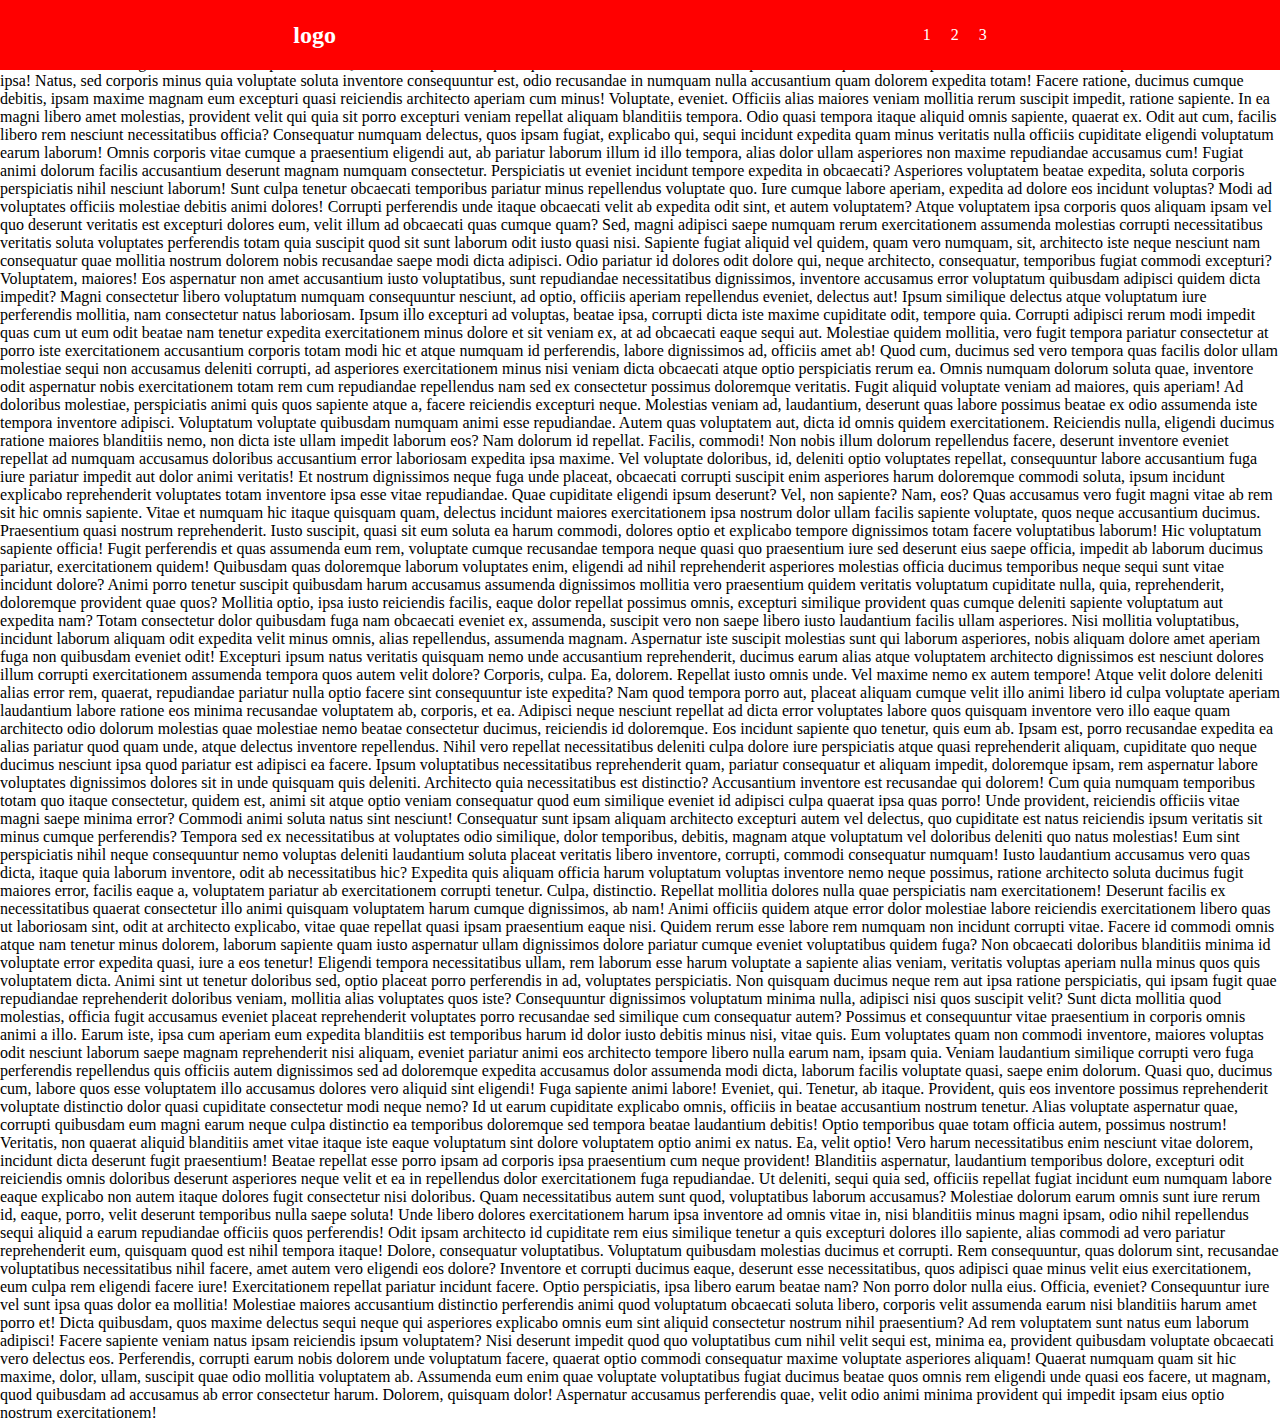
<file: positions/index.html>
<!DOCTYPE html>
<html lang="en">
<head>
    <meta charset="UTF-8">
    <meta name="viewport" content="width=device-width, initial-scale=1.0">
    <title>Document</title>
    <link rel="stylesheet" href="index.css">
</head>
<body>
    <!-- <p id="p">this is p</p> -->
     <!-- <div>
    <p id="p">this is p</p>
    <span>hello</span>
     </div> -->

     <!-- <div>
       <div>
        logo
       </div>
        <div>
            <span>Home</span>
            <span>about</span>
            <span>contactus</span>
        </div>
     </div> -->
    
<div class="parent">
    <h2 class="child-1">logo</h2>
    <div class="child-2">
        <p>1</p>
        <p>2</p>
        <p>3</p>
    </div>
</div>

<p>Lorem ipsum dolor sit amet consectetur adipisicing elit. Laudantium iusto optio nam praesentium dignissimos sed blanditiis qui harum quos, fugiat aut molestiae quaerat excepturi ipsum quas quisquam recusandae magnam. Beatae id mollitia maxime vitae eligendi possimus provident itaque, libero iure natus iste iusto debitis ipsum eos, ab blanditiis dolor? Hic officiis eveniet laboriosam commodi, nesciunt fugiat, natus odit nihil expedita dolorem maxime numquam, voluptas tempore. Similique consequatur voluptates quis cupiditate, maxime quasi corporis quaerat illum dolor facilis earum omnis eum magnam aut veritatis repellendus? Quaerat corrupti natus quasi quos reiciendis sunt eos soluta temporibus consequuntur error, porro exercitationem, iusto sapiente mollitia commodi ipsa! Natus, sed corporis minus quia voluptate soluta inventore consequuntur est, odio recusandae in numquam nulla accusantium quam dolorem expedita totam! Facere ratione, ducimus cumque debitis, ipsam maxime magnam eum excepturi quasi reiciendis architecto aperiam cum minus! Voluptate, eveniet. Officiis alias maiores veniam mollitia rerum suscipit impedit, ratione sapiente. In ea magni libero amet molestias, provident velit qui quia sit porro excepturi veniam repellat aliquam blanditiis tempora. Odio quasi tempora itaque aliquid omnis sapiente, quaerat ex. Odit aut cum, facilis libero rem nesciunt necessitatibus officia? Consequatur numquam delectus, quos ipsam fugiat, explicabo qui, sequi incidunt expedita quam minus veritatis nulla officiis cupiditate eligendi voluptatum earum laborum! Omnis corporis vitae cumque a praesentium eligendi aut, ab pariatur laborum illum id illo tempora, alias dolor ullam asperiores non maxime repudiandae accusamus cum! Fugiat animi dolorum facilis accusantium deserunt magnam numquam consectetur. Perspiciatis ut eveniet incidunt tempore expedita in obcaecati? Asperiores voluptatem beatae expedita, soluta corporis perspiciatis nihil nesciunt laborum! Sunt culpa tenetur obcaecati temporibus pariatur minus repellendus voluptate quo. Iure cumque labore aperiam, expedita ad dolore eos incidunt voluptas? Modi ad voluptates officiis molestiae debitis animi dolores! Corrupti perferendis unde itaque obcaecati velit ab expedita odit sint, et autem voluptatem? Atque voluptatem ipsa corporis quos aliquam ipsam vel quo deserunt veritatis est excepturi dolores eum, velit illum ad obcaecati quas cumque quam? Sed, magni adipisci saepe numquam rerum exercitationem assumenda molestias corrupti necessitatibus veritatis soluta voluptates perferendis totam quia suscipit quod sit sunt laborum odit iusto quasi nisi. Sapiente fugiat aliquid vel quidem, quam vero numquam, sit, architecto iste neque nesciunt nam consequatur quae mollitia nostrum dolorem nobis recusandae saepe modi dicta adipisci. Odio pariatur id dolores odit dolore qui, neque architecto, consequatur, temporibus fugiat commodi excepturi? Voluptatem, maiores! Eos aspernatur non amet accusantium iusto voluptatibus, sunt repudiandae necessitatibus dignissimos, inventore accusamus error voluptatum quibusdam adipisci quidem dicta impedit? Magni consectetur libero voluptatum numquam consequuntur nesciunt, ad optio, officiis aperiam repellendus eveniet, delectus aut! Ipsum similique delectus atque voluptatum iure perferendis mollitia, nam consectetur natus laboriosam. Ipsum illo excepturi ad voluptas, beatae ipsa, corrupti dicta iste maxime cupiditate odit, tempore quia. Corrupti adipisci rerum modi impedit quas cum ut eum odit beatae nam tenetur expedita exercitationem minus dolore et sit veniam ex, at ad obcaecati eaque sequi aut. Molestiae quidem mollitia, vero fugit tempora pariatur consectetur at porro iste exercitationem accusantium corporis totam modi hic et atque numquam id perferendis, labore dignissimos ad, officiis amet ab! Quod cum, ducimus sed vero tempora quas facilis dolor ullam molestiae sequi non accusamus deleniti corrupti, ad asperiores exercitationem minus nisi veniam dicta obcaecati atque optio perspiciatis rerum ea. Omnis numquam dolorum soluta quae, inventore odit aspernatur nobis exercitationem totam rem cum repudiandae repellendus nam sed ex consectetur possimus doloremque veritatis. Fugit aliquid voluptate veniam ad maiores, quis aperiam! Ad doloribus molestiae, perspiciatis animi quis quos sapiente atque a, facere reiciendis excepturi neque. Molestias veniam ad, laudantium, deserunt quas labore possimus beatae ex odio assumenda iste tempora inventore adipisci. Voluptatum voluptate quibusdam numquam animi esse repudiandae. Autem quas voluptatem aut, dicta id omnis quidem exercitationem. Reiciendis nulla, eligendi ducimus ratione maiores blanditiis nemo, non dicta iste ullam impedit laborum eos? Nam dolorum id repellat. Facilis, commodi! Non nobis illum dolorum repellendus facere, deserunt inventore eveniet repellat ad numquam accusamus doloribus accusantium error laboriosam expedita ipsa maxime. Vel voluptate doloribus, id, deleniti optio voluptates repellat, consequuntur labore accusantium fuga iure pariatur impedit aut dolor animi veritatis! Et nostrum dignissimos neque fuga unde placeat, obcaecati corrupti suscipit enim asperiores harum doloremque commodi soluta, ipsum incidunt explicabo reprehenderit voluptates totam inventore ipsa esse vitae repudiandae. Quae cupiditate eligendi ipsum deserunt? Vel, non sapiente? Nam, eos? Quas accusamus vero fugit magni vitae ab rem sit hic omnis sapiente. Vitae et numquam hic itaque quisquam quam, delectus incidunt maiores exercitationem ipsa nostrum dolor ullam facilis sapiente voluptate, quos neque accusantium ducimus. Praesentium quasi nostrum reprehenderit. Iusto suscipit, quasi sit eum soluta ea harum commodi, dolores optio et explicabo tempore dignissimos totam facere voluptatibus laborum! Hic voluptatum sapiente officia! Fugit perferendis et quas assumenda eum rem, voluptate cumque recusandae tempora neque quasi quo praesentium iure sed deserunt eius saepe officia, impedit ab laborum ducimus pariatur, exercitationem quidem! Quibusdam quas doloremque laborum voluptates enim, eligendi ad nihil reprehenderit asperiores molestias officia ducimus temporibus neque sequi sunt vitae incidunt dolore? Animi porro tenetur suscipit quibusdam harum accusamus assumenda dignissimos mollitia vero praesentium quidem veritatis voluptatum cupiditate nulla, quia, reprehenderit, doloremque provident quae quos? Mollitia optio, ipsa iusto reiciendis facilis, eaque dolor repellat possimus omnis, excepturi similique provident quas cumque deleniti sapiente voluptatum aut expedita nam? Totam consectetur dolor quibusdam fuga nam obcaecati eveniet ex, assumenda, suscipit vero non saepe libero iusto laudantium facilis ullam asperiores. Nisi mollitia voluptatibus, incidunt laborum aliquam odit expedita velit minus omnis, alias repellendus, assumenda magnam. Aspernatur iste suscipit molestias sunt qui laborum asperiores, nobis aliquam dolore amet aperiam fuga non quibusdam eveniet odit! Excepturi ipsum natus veritatis quisquam nemo unde accusantium reprehenderit, ducimus earum alias atque voluptatem architecto dignissimos est nesciunt dolores illum corrupti exercitationem assumenda tempora quos autem velit dolore? Corporis, culpa. Ea, dolorem. Repellat iusto omnis unde. Vel maxime nemo ex autem tempore! Atque velit dolore deleniti alias error rem, quaerat, repudiandae pariatur nulla optio facere sint consequuntur iste expedita? Nam quod tempora porro aut, placeat aliquam cumque velit illo animi libero id culpa voluptate aperiam laudantium labore ratione eos minima recusandae voluptatem ab, corporis, et ea. Adipisci neque nesciunt repellat ad dicta error voluptates labore quos quisquam inventore vero illo eaque quam architecto odio dolorum molestias quae molestiae nemo beatae consectetur ducimus, reiciendis id doloremque. Eos incidunt sapiente quo tenetur, quis eum ab. Ipsam est, porro recusandae expedita ea alias pariatur quod quam unde, atque delectus inventore repellendus. Nihil vero repellat necessitatibus deleniti culpa dolore iure perspiciatis atque quasi reprehenderit aliquam, cupiditate quo neque ducimus nesciunt ipsa quod pariatur est adipisci ea facere. Ipsum voluptatibus necessitatibus reprehenderit quam, pariatur consequatur et aliquam impedit, doloremque ipsam, rem aspernatur labore voluptates dignissimos dolores sit in unde quisquam quis deleniti. Architecto quia necessitatibus est distinctio? Accusantium inventore est recusandae qui dolorem! Cum quia numquam temporibus totam quo itaque consectetur, quidem est, animi sit atque optio veniam consequatur quod eum similique eveniet id adipisci culpa quaerat ipsa quas porro! Unde provident, reiciendis officiis vitae magni saepe minima error? Commodi animi soluta natus sint nesciunt! Consequatur sunt ipsam aliquam architecto excepturi autem vel delectus, quo cupiditate est natus reiciendis ipsum veritatis sit minus cumque perferendis? Tempora sed ex necessitatibus at voluptates odio similique, dolor temporibus, debitis, magnam atque voluptatum vel doloribus deleniti quo natus molestias! Eum sint perspiciatis nihil neque consequuntur nemo voluptas deleniti laudantium soluta placeat veritatis libero inventore, corrupti, commodi consequatur numquam! Iusto laudantium accusamus vero quas dicta, itaque quia laborum inventore, odit ab necessitatibus hic? Expedita quis aliquam officia harum voluptatum voluptas inventore nemo neque possimus, ratione architecto soluta ducimus fugit maiores error, facilis eaque a, voluptatem pariatur ab exercitationem corrupti tenetur. Culpa, distinctio. Repellat mollitia dolores nulla quae perspiciatis nam exercitationem! Deserunt facilis ex necessitatibus quaerat consectetur illo animi quisquam voluptatem harum cumque dignissimos, ab nam! Animi officiis quidem atque error dolor molestiae labore reiciendis exercitationem libero quas ut laboriosam sint, odit at architecto explicabo, vitae quae repellat quasi ipsam praesentium eaque nisi. Quidem rerum esse labore rem numquam non incidunt corrupti vitae. Facere id commodi omnis atque nam tenetur minus dolorem, laborum sapiente quam iusto aspernatur ullam dignissimos dolore pariatur cumque eveniet voluptatibus quidem fuga? Non obcaecati doloribus blanditiis minima id voluptate error expedita quasi, iure a eos tenetur! Eligendi tempora necessitatibus ullam, rem laborum esse harum voluptate a sapiente alias veniam, veritatis voluptas aperiam nulla minus quos quis voluptatem dicta. Animi sint ut tenetur doloribus sed, optio placeat porro perferendis in ad, voluptates perspiciatis. Non quisquam ducimus neque rem aut ipsa ratione perspiciatis, qui ipsam fugit quae repudiandae reprehenderit doloribus veniam, mollitia alias voluptates quos iste? Consequuntur dignissimos voluptatum minima nulla, adipisci nisi quos suscipit velit? Sunt dicta mollitia quod molestias, officia fugit accusamus eveniet placeat reprehenderit voluptates porro recusandae sed similique cum consequatur autem? Possimus et consequuntur vitae praesentium in corporis omnis animi a illo. Earum iste, ipsa cum aperiam eum expedita blanditiis est temporibus harum id dolor iusto debitis minus nisi, vitae quis. Eum voluptates quam non commodi inventore, maiores voluptas odit nesciunt laborum saepe magnam reprehenderit nisi aliquam, eveniet pariatur animi eos architecto tempore libero nulla earum nam, ipsam quia. Veniam laudantium similique corrupti vero fuga perferendis repellendus quis officiis autem dignissimos sed ad doloremque expedita accusamus dolor assumenda modi dicta, laborum facilis voluptate quasi, saepe enim dolorum. Quasi quo, ducimus cum, labore quos esse voluptatem illo accusamus dolores vero aliquid sint eligendi! Fuga sapiente animi labore! Eveniet, qui. Tenetur, ab itaque. Provident, quis eos inventore possimus reprehenderit voluptate distinctio dolor quasi cupiditate consectetur modi neque nemo? Id ut earum cupiditate explicabo omnis, officiis in beatae accusantium nostrum tenetur. Alias voluptate aspernatur quae, corrupti quibusdam eum magni earum neque culpa distinctio ea temporibus doloremque sed tempora beatae laudantium debitis! Optio temporibus quae totam officia autem, possimus nostrum! Veritatis, non quaerat aliquid blanditiis amet vitae itaque iste eaque voluptatum sint dolore voluptatem optio animi ex natus. Ea, velit optio! Vero harum necessitatibus enim nesciunt vitae dolorem, incidunt dicta deserunt fugit praesentium! Beatae repellat esse porro ipsam ad corporis ipsa praesentium cum neque provident! Blanditiis aspernatur, laudantium temporibus dolore, excepturi odit reiciendis omnis doloribus deserunt asperiores neque velit et ea in repellendus dolor exercitationem fuga repudiandae. Ut deleniti, sequi quia sed, officiis repellat fugiat incidunt eum numquam labore eaque explicabo non autem itaque dolores fugit consectetur nisi doloribus. Quam necessitatibus autem sunt quod, voluptatibus laborum accusamus? Molestiae dolorum earum omnis sunt iure rerum id, eaque, porro, velit deserunt temporibus nulla saepe soluta! Unde libero dolores exercitationem harum ipsa inventore ad omnis vitae in, nisi blanditiis minus magni ipsam, odio nihil repellendus sequi aliquid a earum repudiandae officiis quos perferendis! Odit ipsam architecto id cupiditate rem eius similique tenetur a quis excepturi dolores illo sapiente, alias commodi ad vero pariatur reprehenderit eum, quisquam quod est nihil tempora itaque! Dolore, consequatur voluptatibus. Voluptatum quibusdam molestias ducimus et corrupti. Rem consequuntur, quas dolorum sint, recusandae voluptatibus necessitatibus nihil facere, amet autem vero eligendi eos dolore? Inventore et corrupti ducimus eaque, deserunt esse necessitatibus, quos adipisci quae minus velit eius exercitationem, eum culpa rem eligendi facere iure! Exercitationem repellat pariatur incidunt facere. Optio perspiciatis, ipsa libero earum beatae nam? Non porro dolor nulla eius. Officia, eveniet? Consequuntur iure vel sunt ipsa quas dolor ea mollitia! Molestiae maiores accusantium distinctio perferendis animi quod voluptatum obcaecati soluta libero, corporis velit assumenda earum nisi blanditiis harum amet porro et! Dicta quibusdam, quos maxime delectus sequi neque qui asperiores explicabo omnis eum sint aliquid consectetur nostrum nihil praesentium? Ad rem voluptatem sunt natus eum laborum adipisci! Facere sapiente veniam natus ipsam reiciendis ipsum voluptatem? Nisi deserunt impedit quod quo voluptatibus cum nihil velit sequi est, minima ea, provident quibusdam voluptate obcaecati vero delectus eos. Perferendis, corrupti earum nobis dolorem unde voluptatum facere, quaerat optio commodi consequatur maxime voluptate asperiores aliquam! Quaerat numquam quam sit hic maxime, dolor, ullam, suscipit quae odio mollitia voluptatem ab. Assumenda eum enim quae voluptate voluptatibus fugiat ducimus beatae quos omnis rem eligendi unde quasi eos facere, ut magnam, quod quibusdam ad accusamus ab error consectetur harum. Dolorem, quisquam dolor! Aspernatur accusamus perferendis quae, velit odio animi minima provident qui impedit ipsam eius optio nostrum exercitationem!</p>

     <!-- <div>
        <p>vamsi</p>
        <p id="p">vamsi</p>
        <p>vamsi</p>
        <p>vamsi</p>
        <p>vamsi</p>
        <p>vamsi</p>
        <p>vamsi</p>
        <p>vamsi</p>
        <p>vamsi</p>
        <p>vamsi</p>
        <p>vamsi</p>
        <p>vamsi</p>
        <p>vamsi</p>
        <p>vamsi</p>
     </div> -->
</body>
</html>
</file>
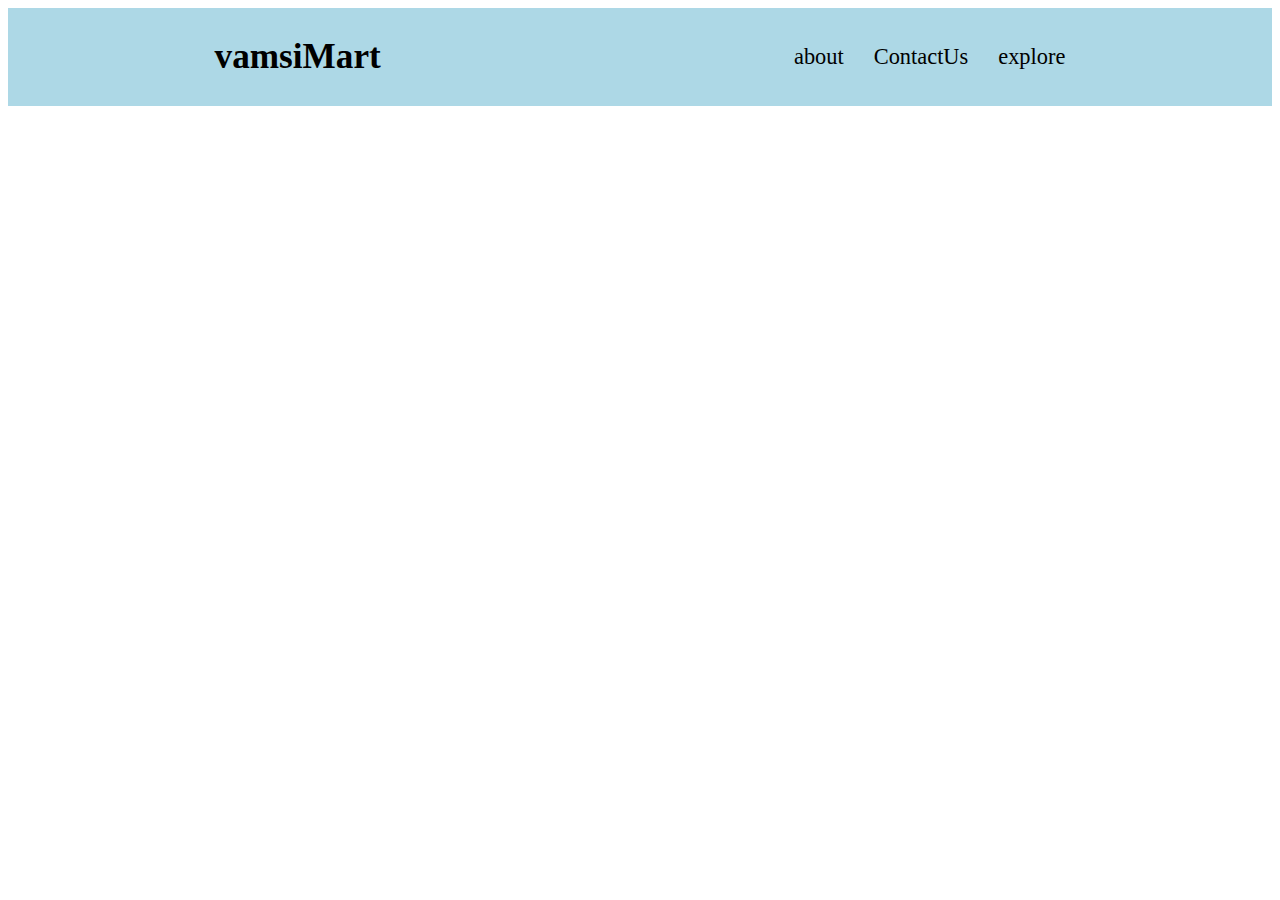
<file: media_queries/html2.html>
<!DOCTYPE html>
<html lang="en">
<head>
    <meta charset="UTF-8">
    <meta name="viewport" content="width=device-width, initial-scale=1.0">
    <title>Document</title>
    <link rel="stylesheet" href="css2.css">
</head>
<body>
    <div class="parent">
            <h2 class="child-1">vamsiMart</h2>
        <input type="checkbox" name="" id="icon" class="input-checkbox-toggler">
      
        <div class="child-2">
             <!-- <img src="https://cdn.britannica.com/48/252748-050-C514EFDB/Virat-Kohli-India-celebrates-50th-century-Cricket-November-15-2023.jpg" alt=""> -->
            <span>about</span>
            <span>ContactUs</span>
            <span>explore</span>
           
        </div>

        <label for="icon" class="ham-icon">&#9776;</label>
    </div>

    <!-- <div class="parent">
        <h2 class="child-1">vamsiMart</h2>
        <input type="checkbox" name="" id="icon" class="input-checkbox-toggler">
        <label for="icon" class="ham-icon">&#9776;</label>
        <div class="child-2">
             <img src="https://cdn.britannica.com/48/252748-050-C514EFDB/Virat-Kohli-India-celebrates-50th-century-Cricket-November-15-2023.jpg" alt="">
            <span>about</span>
            <span>ContactUs</span>
            <span>explore</span>
           
        </div>
    </div> -->
</body>
</html>
</file>
<file: positions/index.css>
/* #p{
    background-color: red;
    position: relative;
    top: 100px;
    left: 200px;
} */
/* *{
    margin: 0;
}
div{
    background-color: yellow;
    padding: 50px;
}
#p{
    background-color: red;
    position: absolute;
    top: 00px;
    left: 200px;
} */
/* span{
    position: relative;
    left: 20px;
} */
/* span{
    position: absolute;
    left: 20px;
} */
/* *{
    margin: 0;
}
div{
    position: fixed;
    height: 70px;
    background-color: lightblue;
    display: flex;
    justify-content: space-around;
    align-items: center;
    width: 100%;
} */
/* 
div{
    
    border: 2px solid red;
}
p{
    width: 100px;
    height: 100px;
    background-color: yellow;
}

#p{
    position: sticky;
    top: 0;
    left: 100px;
    background-color: purple;
} */
*{
    margin: 0;
}
.parent{
    position: fixed;
    width: 100%;
    color: white;
    display: flex;
    justify-content: space-around;
    align-items: center;
    height: 70px;
    background-color: red;
}
.child-2{
    display: flex;
    gap: 20px;
}
</file>
<file: media_queries/css2.css>
.parent{
    display: flex;
    background-color: lightblue;
    justify-content: space-around;
    align-items: center;
}
.child-2{
    display: flex;
    gap: 30px;
}

img{
    width: 25%;
}

.input-checkbox-toggler{
    display: none;
}
.ham-icon{
    display: none;
}

@media screen and (max-width:400px){
    *{
        box-sizing: border-box;
    }
    .parent{
        display: flex;
        position: relative;
        padding: 10px;
    }
    .child-2{
        position: absolute;
        display: none;
        gap: 10px;
        align-items: center;
        top: 70px;
        left: 0px;
        color: white;
        width: 100%;
        background-color: #444;
    }
    .ham-icon{
        display: block;
    }
  .input-checkbox-toggler:checked + .child-2{
     display:flex;
     flex-direction: column;
  }   
}

@media screen and (min-width:401px) and (max-width:768px){
    .parent{
        display: flex;
        position: relative;
        padding: 10px;
    }
    .child-2{
        position: absolute;
        display: none;
        gap: 10px;
        align-items: center;
        top: 70px;
        left: 0px;
        color: white;
        width: 100%;
        background-color: #444;
    }
    .ham-icon{
        display: block;
    }
    .ham-icon:hover{
        cursor: pointer;
    }
  .input-checkbox-toggler:checked + .child-2{
    
     display:flex;
     flex-direction: column;
  } 
}

@media screen and (min-width:769px) and (max-width:1024px) {
    .parent{
        padding: 10px;
        justify-content: space-between;
        gap: 50px;
    }
    .child-2
    {
        align-items: center;
        justify-content: flex-end;
    }
}

@media (min-width:1025px) and (max-width:1440px){
    *{
        font-family: cursive;
    }
    .parent h2{
        font-size: 2.2rem;
    }
    .child-2
    {
        align-items: center;
        justify-content: flex-end;
    }
    .child-2 span{
        font-size: 1.4rem;
       
    }
}

@media (min-width:1441px) and (max-width:2560px){
    *{
        font-family: verdana;
        font-weight: 700;
    }
    .parent h2{
        font-size: 2.8rem;
    }
    .child-2
    {
        align-items: center;
        justify-content: flex-end;
    }
    .child-2 span{
        font-size: 1.6rem;
    }
}
</file>
